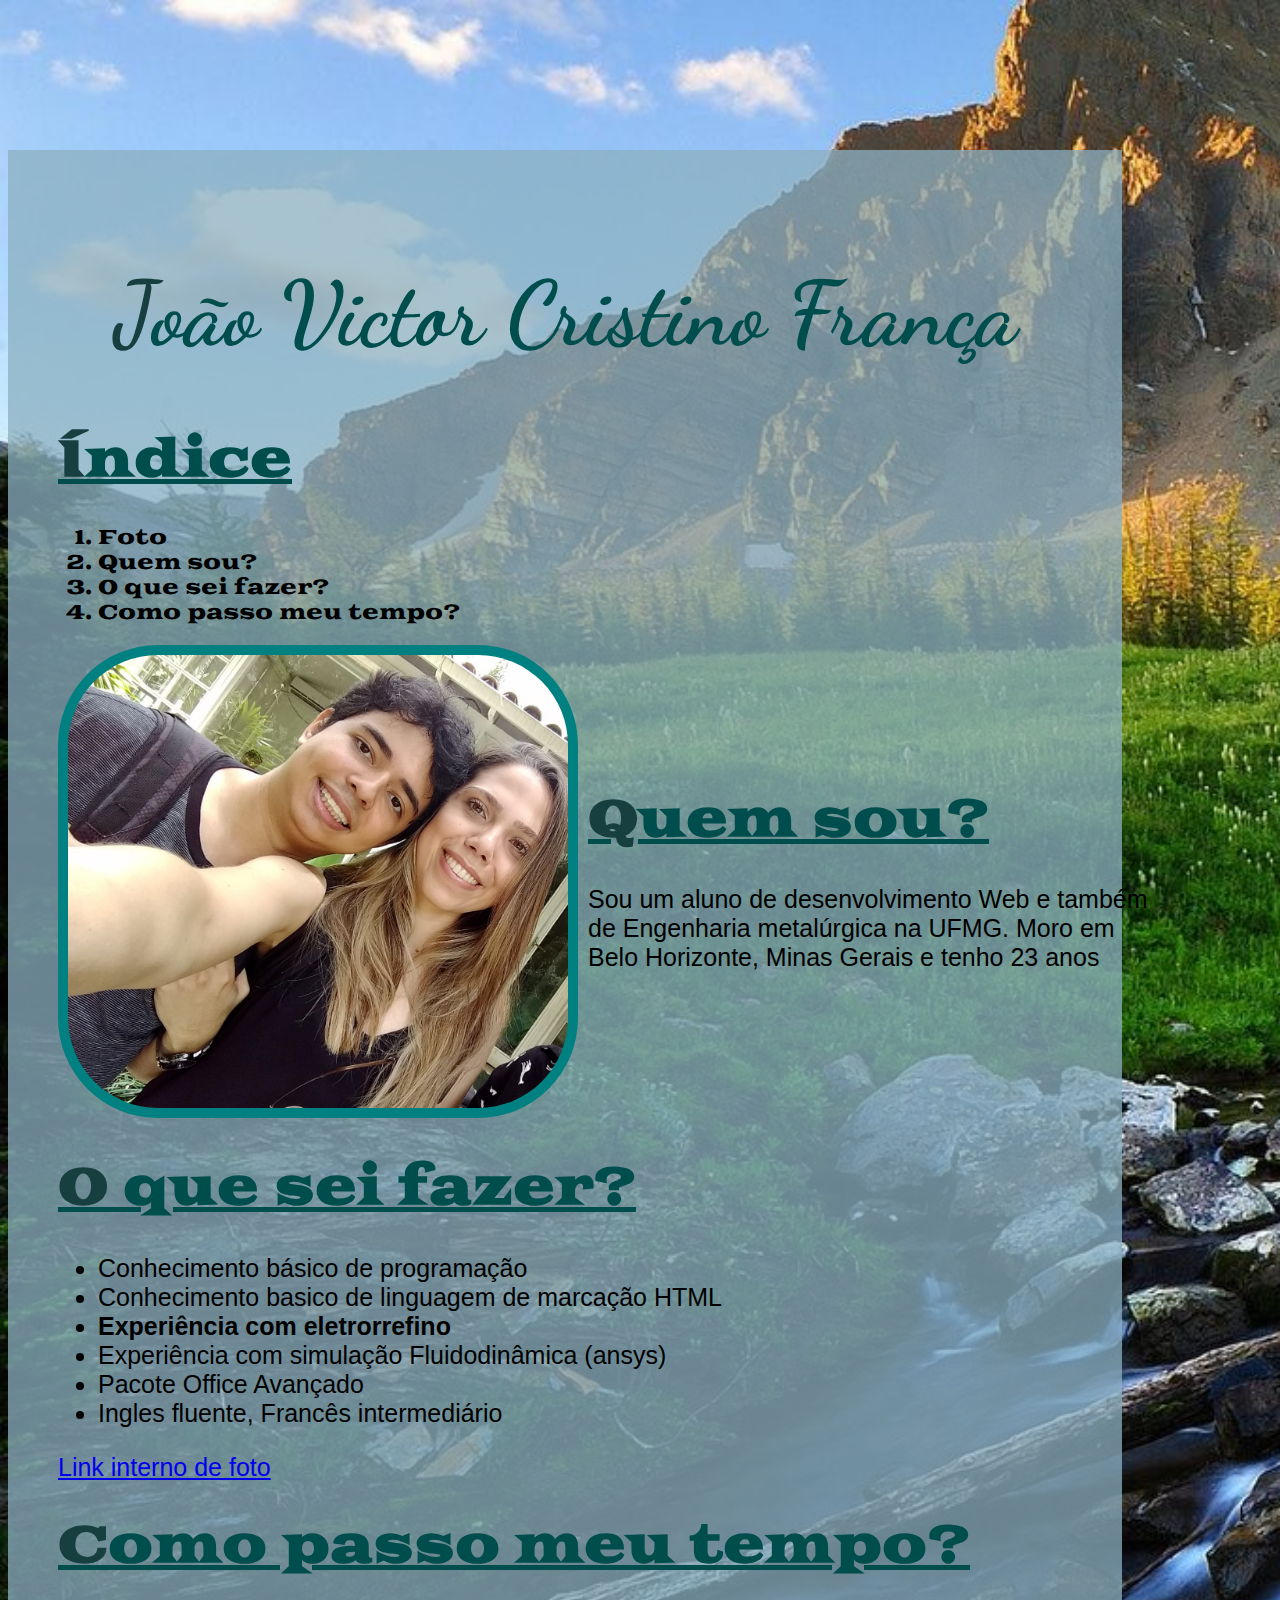
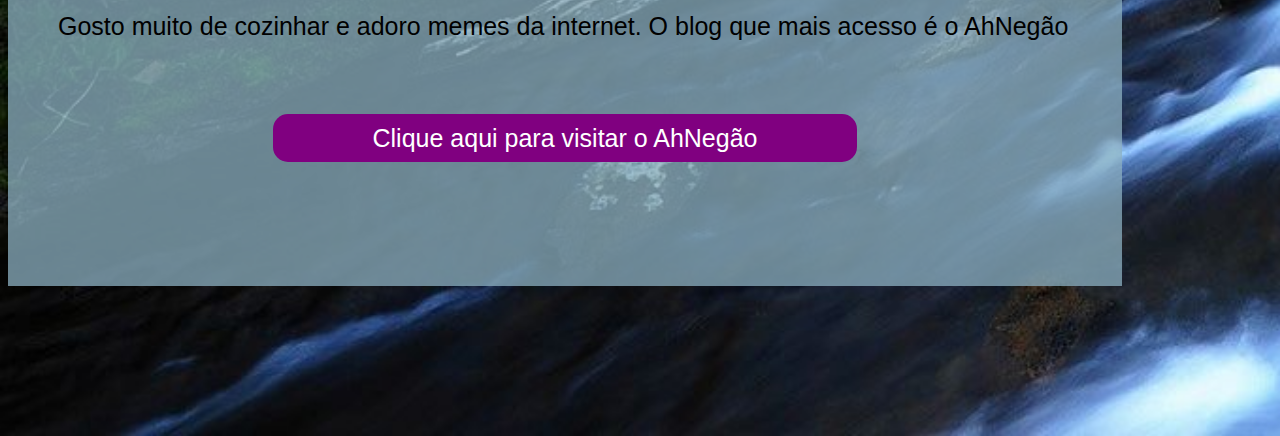
<file: index.html>
<!DOCTYPE html>
<html lang="pt-br">
<head>
   <meta charset="UTF-8">
   <title>Portifólio de Joao Victor Cristino Franca</title>
<!-- LINKS PARA FONTES: -->

<link rel="preconnect" href="https://fonts.gstatic.com">
<link href="https://fonts.googleapis.com/css2?family=Goblin+One&display=swap" rel="stylesheet">

<link rel="preconnect" href="https://fonts.gstatic.com">
<link href="https://fonts.googleapis.com/css2?family=Dancing+Script&display=swap" rel="stylesheet">

<link rel="stylesheet" href="styles.css">

</head>

<body>
   <div id="Dbody">

  <div id="Dnome">

   <h1 id="titulo">João Victor Cristino França</h1>

  </div>
   
  
<div id=Dindice>

   <h1>Índice</h1>
   <ol class="indice">
      <li> <a class="indice" href="#FOTO">Foto</a></li>
      <li><a class="indice" href="#Quem Sou">Quem sou?</a></li>
      <li><a class="indice" href="#O que sei fazer?">O que sei fazer?</a></li>
      <li><a class="indice" href="#Como passo meu tempo?">Como passo meu tempo?</a></li>
   </ol>

</div>

<div id="QuemSou">
<div id="Dfoto">
   <img id="FOTO" src="Imagens/JoaoELo.png" alt="Esta é uma imagem de mim e minha namorada Lorena em Inhotim">
</div>
   
   <div id="Ddescricao">

      <h1 id="Quem Sou">Quem sou?</h1>
      <p>Sou um aluno de desenvolvimento Web e também de Engenharia metalúrgica na UFMG. Moro em Belo Horizonte, Minas Gerais e tenho 23 anos</p>

   </div>

</div>





<!-- Lista de habilidades -->

<h1 id="O que sei fazer?">O que sei fazer?</h1>
<ul>
<li>Conhecimento básico de programação</li>
<li>Conhecimento basico de linguagem de marcação HTML</li>
<li><strong>Experiência com eletrorrefino </strong></li>
<li>Experiência com simulação Fluidodinâmica (ansys)</li>
<li>Pacote Office Avançado</li>
<li>Ingles fluente, Francês intermediário</li>
</ul>

<!-- Link interno para foto -->

<a href="#FOTO">Link interno de foto</a>



<!-- link externo para algum blog -->
<h1 id="Como passo meu tempo?">Como passo meu tempo?</h1>
<p>Gosto muito de cozinhar e adoro memes da internet. O blog que mais acesso é o AhNegão <br><br><br></p>
<p id="pbotao">
<a href="https://ahnegao.com.br" target="_blank" class="botao"> Clique aqui para visitar o AhNegão</a>
</p>
<br><br>
<!-- Partes destacadas em negrito ou itálico -->


<!-- Fim -->
</div>
</body>


</html>
</file>
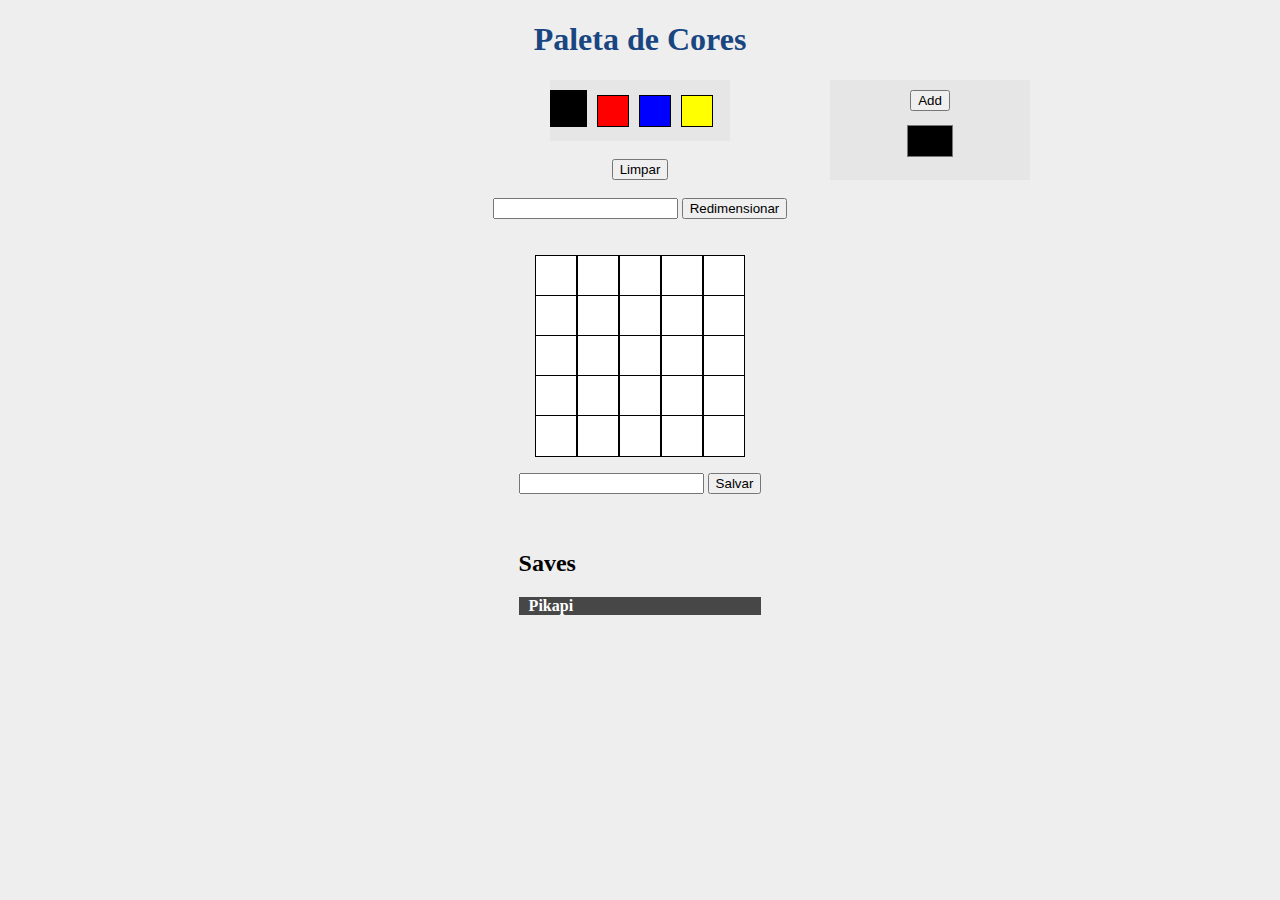
<file: pixels-art/index.html>
<!DOCTYPE html>
<html lang="en">
<head>
  <meta charset="UTF-8">
  <meta http-equiv="X-UA-Compatible" content="IE=edge">
  <meta name="viewport" content="width=device-width, initial-scale=1.0">
  <title>Project Pixxels-Art</title>
  <link rel="stylesheet" href="style.css">
</head>
<body>
  <h1 id="title">Paleta de Cores</h1>
<div id="alinha">
  <div id="color-palette"></div>
  <div id="gera-cor">
    <button id="generate-button">Add</button>
    <input type="color" name="" id="generate-input">
  </div>
</div>
  <div class="separar"> 
    <br>
    <button id="clear-board">Limpar</button>
    </div>
    <br>
    <div class="separar">
      <input type="number" id="board-size" min="1">
      <button id="generate-board">Redimensionar</button>
    </div>
    <br> <br>
  <div id="pixel-board"></div>
  <br>
  <div id="salvar">
    <div id="botao-salvar">
      <input type="text" id="saveinput">
      <button id="salve">Salvar</button>
    </div>
    <br><br>
    <h2>Saves</h2>
  </div>

</body>
<script src="script.js"></script>
</html>
</file>
<file: styles.css>
h1{
   color: rgb(0, 77, 77);
   text-align: left  ;
   text-decoration: underline;
   font-family: 'Goblin One', cursive;

}
body h1:first-letter{
   color: rgb(23, 63, 63);

}

#titulo{
   text-align: center;
   font-size: 90px;
   text-decoration: none;
   font-family: 'Dancing Script', cursive;
}
body{
   background-image:url(Imagens/Wallpaper/wallpaper3.jpg);
   background-repeat: no-repeat;
   background-size: cover;
   font-family: sans-serif  ;
   font-size: 25px;
   font-weight: 500;
   
}

#Dbody{
   background-color: rgba(139, 175, 192, 0.753);
   padding: 50px;
   margin: 150px 150px 150px 0px;
   min-width: 900px;
}


ol{
   text-decoration: none;
   color:black;
}

#FOTO{
border-radius: 100px;
display: inline-block;
padding: 10px;
background-color: teal;
width: 500px


}

.botao{
color: white;
text-decoration: none;
background-color: purple;
padding: 10px 100px 10px 100px;
text-align: right;
border-radius: 15px;


}

.botao:hover{
background-color: rgb(92, 0, 92);
font-weight: 700;
width: 90%;

}

.indice{
color: black;
text-decoration: none;
font-size: 20px;
font-family: 'Goblin one';
}

#pbotao{
   text-align: center;
}

#Dindice li:hover{
background-color:rgba(255, 255, 255, 0.253);
width: 60%;
}

#Dindice li a:active, #Dindice li:active{
   color: white;
}

#Ddescricao{
   width: 45%;
   display: inline-block;
   position: absolute;
   padding: 110px 00px 10px 0px;
   

   
}

#Dfoto{
   display: inline-block;
   width: 530px ;
   
}

#QuemSou {



}
</file>
<file: pixels-art/style.css>
body {
  background-color: #eee;
}

h1{
  text-align: center;
  color: rgb(25, 70, 129);

}

.color {
  height: 30px;
  width: 30px;
  padding: 0;
  margin: 10px;
  margin-left: auto ;
  border: black 0.5px solid;
}

div.color:hover {
opacity: 0.5;
width: 35px;
height: 35px;
}

.selected {
opacity: 1;
width: 35px;
height: 35px;
}

.pixel {
  border: black solid 1px;
  padding: 0;
  margin: 0;
}

.linha {
  border: red solid 1px;
}

div#pixel-board {
margin: auto;
width: fit-content;

}

div#color-palette {
  margin: auto;
  width: fit-content;
  background-color: rgb(230, 230, 230);
  align: center;
  display: inline-block;
  width: 180px;
  padding-bottom: auto;
}

.separar {
  width: fit-content;
  margin: auto;
}

#salvar {
  width: fit-content;
  margin: auto;
}

.save{
  background-color: rgb(71, 71, 71);
  font-weight: bold;
  color:white;
  padding-left: 10px;
}

.save:hover {
  opacity: 0.5;
}

#gera-cor {
  background-color: rgb(230, 230, 230);
  width: 200px;
  height: 100px;
  display: inline-block;
  margin: auto;
  margin-left: 100px;
  position: absolute;
}

#alinha{
  background-color: orange;
  margin: auto;
  width: fit-content;
}

#generate-button {
  display: block;
  margin: auto;
  width: fit-content;
  margin-top: 10px;
}

#generate-input{
display: block;
margin: auto;
background-color: rgb(230, 230, 230);
border: none;
padding: 0;
margin-top: 10px;
height: 40px;
}
</file>
